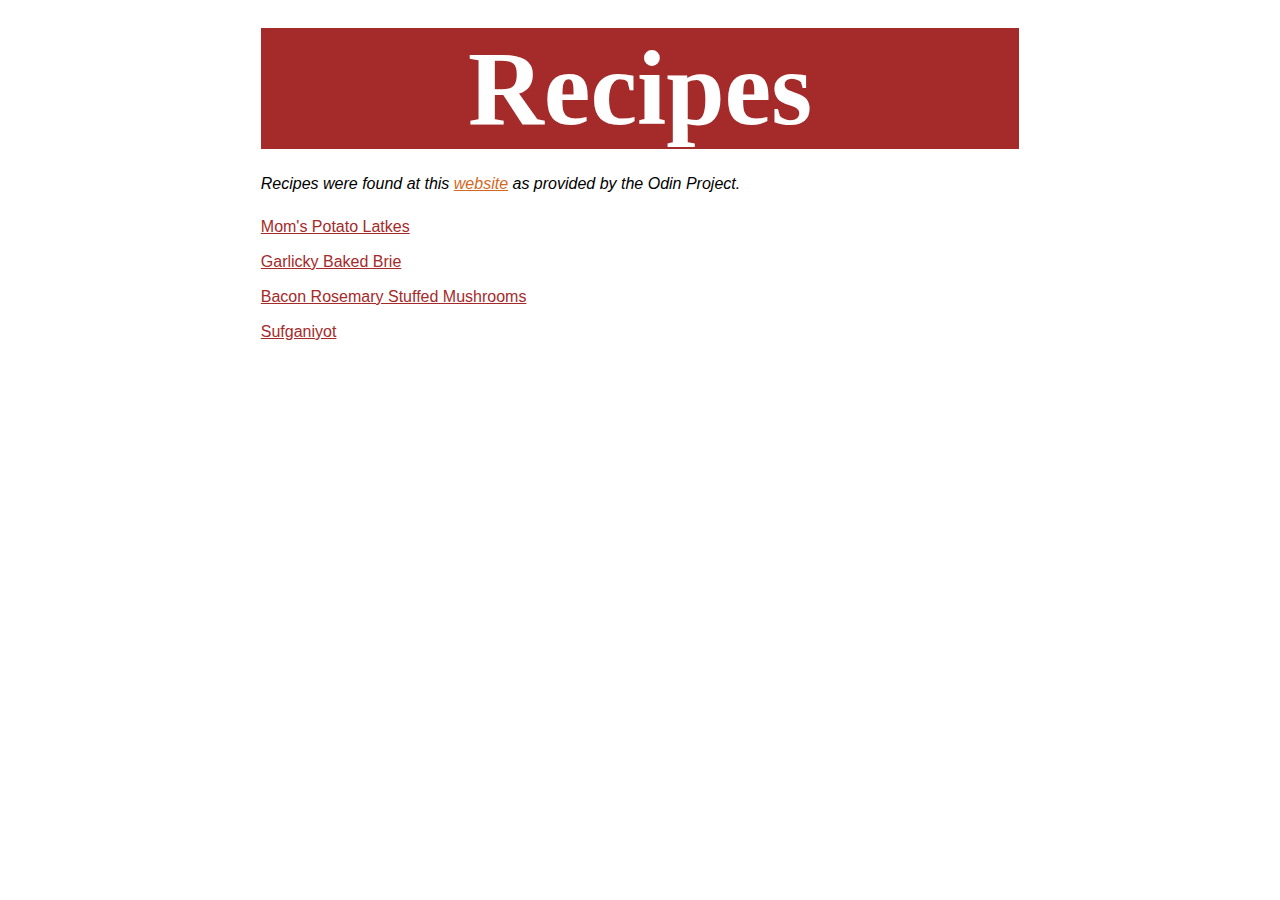
<file: index.html>
<!DOCTYPE html>
<html lang="en">
<head>
    <meta charset="UTF-8">
    <meta http-equiv="X-UA-Compatible" content="IE=edge">
    <meta name="viewport" content="width=device-width, initial-scale=1.0">
    <link rel="stylesheet" href="style.css">
    <title>Odin Recipes</title>
</head>
<body>
    <div class="landing-main-info">
        <h1 class="landing-page-header">Recipes</h1>
        <p><em>Recipes were found at this <a id="work-cite-link" href="https://www.allrecipes.com/">website</a> as provided by the Odin Project.</em></p>
        <div class="landing-page-links">
            <a href="./recipes/potato-latkes.html">Mom's Potato Latkes<br></a>
            <a href="./recipes/garlicky-baked-brie.html">Garlicky Baked Brie<br></a>
            <a href="./recipes/bacon-rosemary-stuffed-mushrooms.html">Bacon Rosemary Stuffed Mushrooms<br></a>
            <a href="./recipes/sufganiyot.html">Sufganiyot<br></a>
        </div>
    </div>
</body>
</html>
</file>
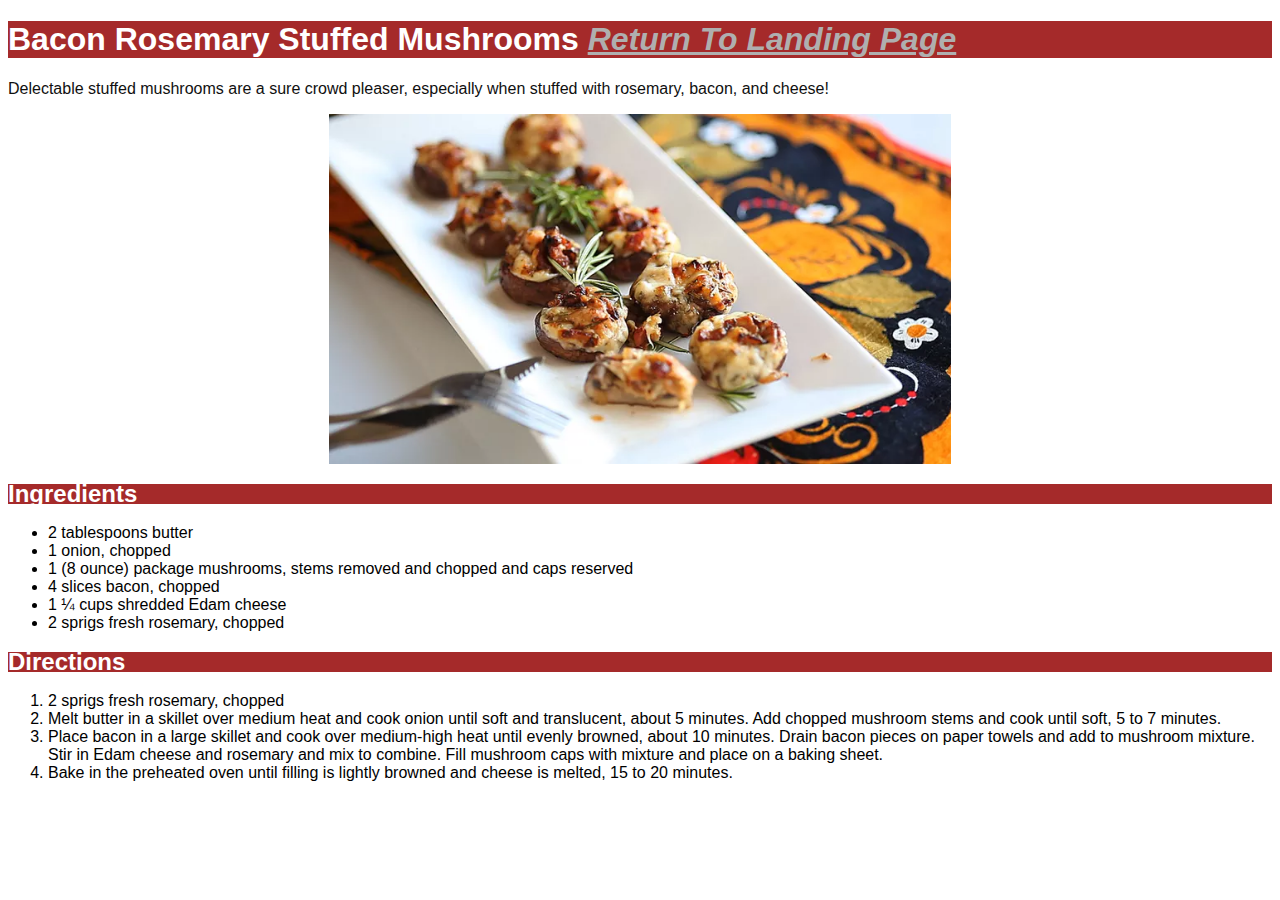
<file: recipes/bacon-rosemary-stuffed-mushrooms.html>
<!DOCTYPE html>
<html lang="en">
<head>
    <meta charset="UTF-8">
    <meta http-equiv="X-UA-Compatible" content="IE=edge">
    <meta name="viewport" content="width=device-width, initial-scale=1.0">
    <link rel="stylesheet" href="../style.css">
    <title>Bacon Rosemary Stuffed Mushrooms</title>
</head>
<body>
    <h1>Bacon Rosemary Stuffed Mushrooms <a href="./../index.html" class="return-link"><em>Return To Landing Page</em></a></h1>
    <p class="recipe-description">
        Delectable stuffed mushrooms are a sure crowd pleaser, especially when stuffed with rosemary, bacon, and cheese!
    </p>
    <div class="recipe-image">
        <img src="../images/bacon-rosemary-stuffed-mushrooms.jpg">
    </div>
    <h2>Ingredients</h2>
    <ul>
        <li>2 tablespoons butter</li>
        <li>1 onion, chopped</li>
        <li>1 (8 ounce) package mushrooms, stems removed and chopped and caps reserved</li>
        <li>4 slices bacon, chopped</li>
        <li>1 ¼ cups shredded Edam cheese</li>
        <li>2 sprigs fresh rosemary, chopped</li>
    </ul>
    <h2>Directions</h2>
    <ol>
        <li>2 sprigs fresh rosemary, chopped</li>
        <li>Melt butter in a skillet over medium heat and cook onion until soft and translucent, about 5 minutes. Add chopped mushroom stems and cook until soft, 5 to 7 minutes.</li>
        <li>Place bacon in a large skillet and cook over medium-high heat until evenly browned, about 10 minutes. Drain bacon pieces on paper towels and add to mushroom mixture. Stir in Edam cheese and rosemary and mix to combine. Fill mushroom caps with mixture and place on a baking sheet.</li>
        <li>Bake in the preheated oven until filling is lightly browned and cheese is melted, 15 to 20 minutes.</li>
    </ol>
</body>
</html>
</file>
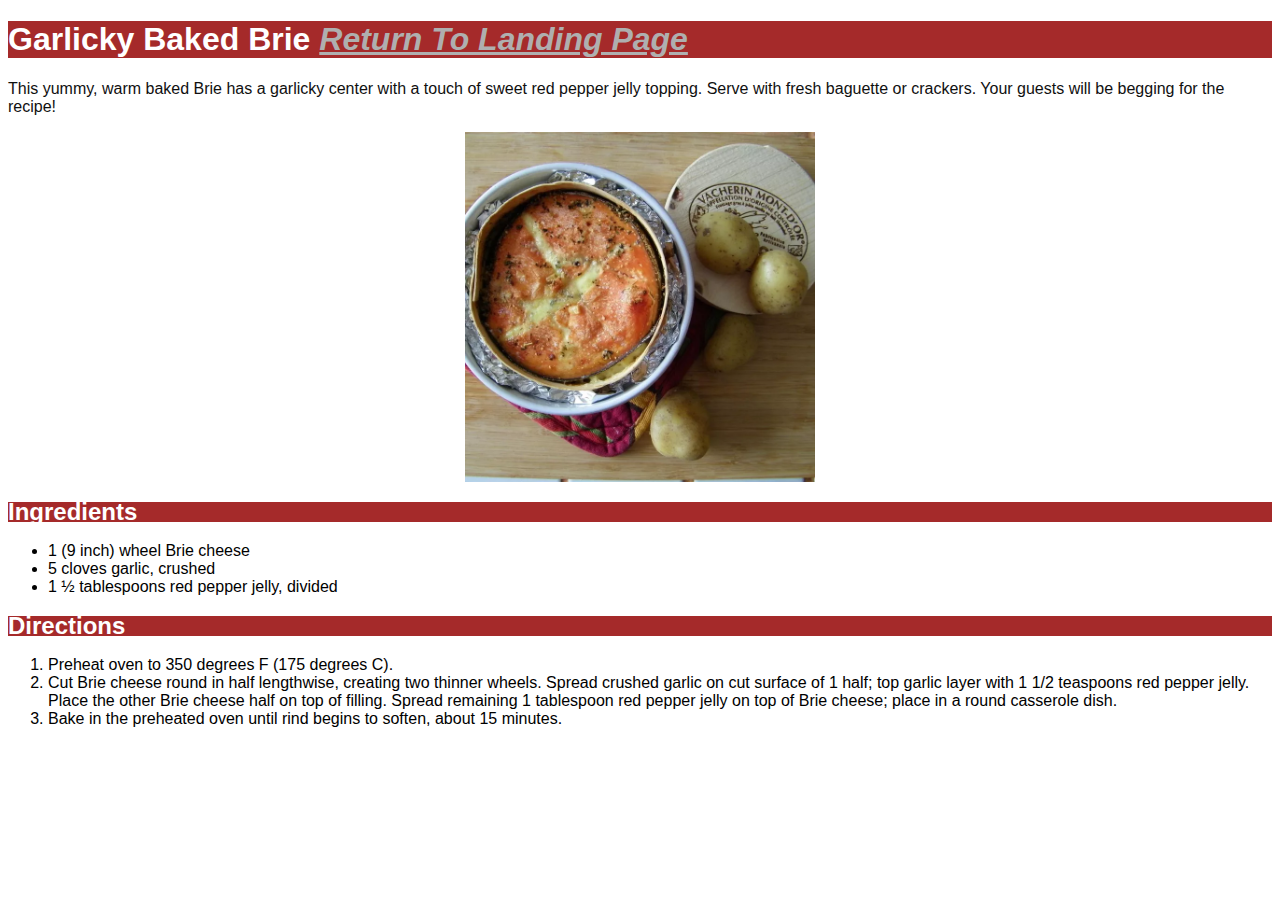
<file: recipes/garlicky-baked-brie.html>
<!DOCTYPE html>
<html lang="en">
<head>
    <meta charset="UTF-8">
    <meta http-equiv="X-UA-Compatible" content="IE=edge">
    <meta name="viewport" content="width=device-width, initial-scale=1.0">
    <link rel="stylesheet" href="../style.css">
    <title>Garlicky Baked Brie</title>
</head>
<body>
    <h1>Garlicky Baked Brie <a href="./../index.html" class="return-link"><em>Return To Landing Page</em></a></h1>
    <p class="recipe-description">
        This yummy, warm baked Brie has a garlicky center with a touch of sweet red pepper jelly topping. Serve with fresh baguette or crackers. Your guests will be begging for the recipe!
    </p>
    <div class="recipe-image">
        <img src="../images/garlicky-baked-brie.jpg">
    </div>
    <h2>Ingredients</h2>
    <ul>
        <li>1 (9 inch) wheel Brie cheese</li>
        <li>5 cloves garlic, crushed</li>
        <li>1 ½ tablespoons red pepper jelly, divided</li>
    </ul>
    <h2>Directions</h2>
    <ol>
        <li>Preheat oven to 350 degrees F (175 degrees C).</li>
        <li>
            Cut Brie cheese round in half lengthwise, creating two thinner wheels. Spread crushed garlic on cut surface of 1 half; top garlic layer with 1 1/2 teaspoons red pepper jelly. Place the other Brie cheese half on top of filling. Spread remaining 1 tablespoon red pepper jelly on top of Brie cheese; place in a round casserole dish.
        </li>
        <li>Bake in the preheated oven until rind begins to soften, about 15 minutes.</li>
    </ol>
</body>
</html>
</file>
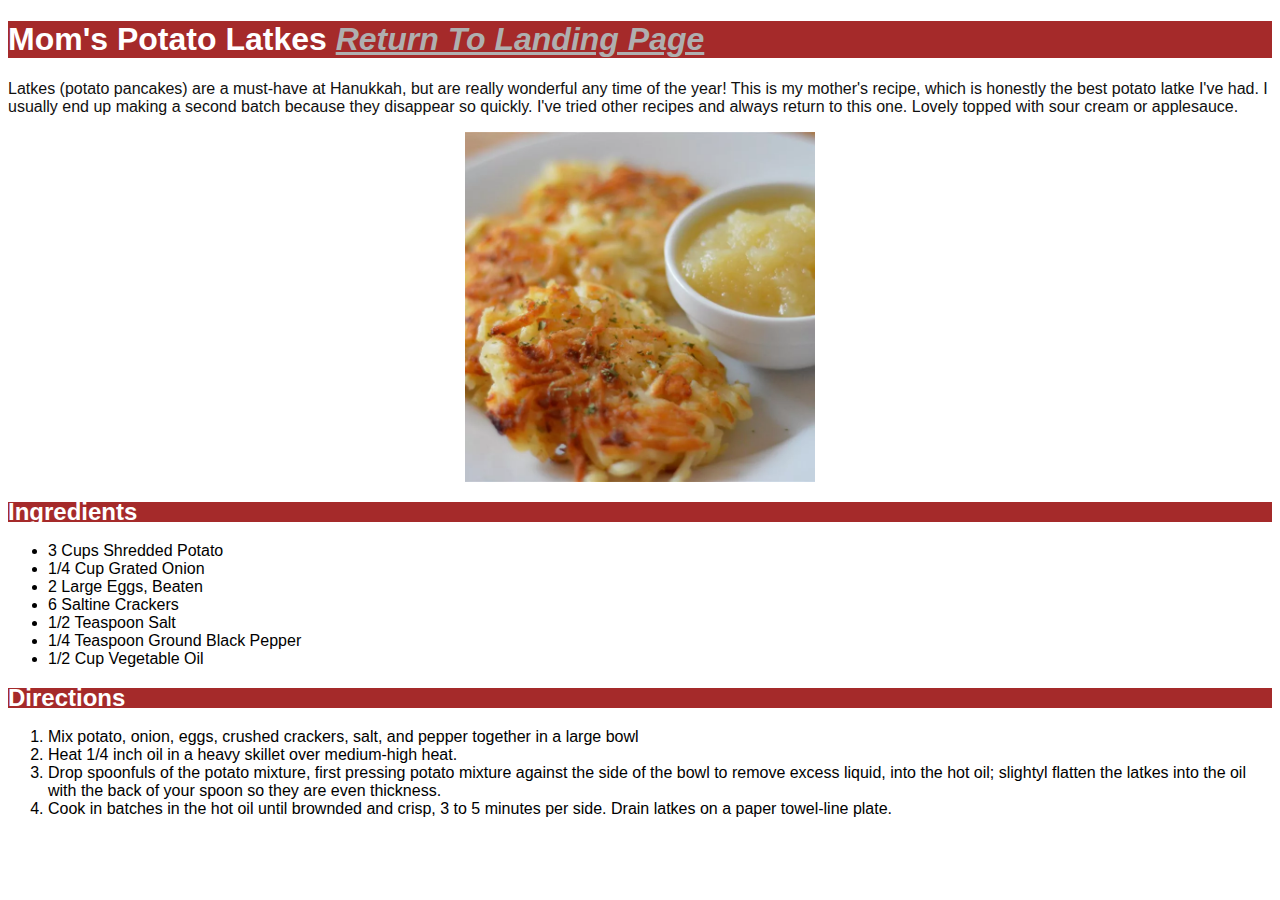
<file: recipes/potato-latkes.html>
<!DOCTYPE html>
<html lang="en">
<head>
    <meta charset="UTF-8">
    <meta http-equiv="X-UA-Compatible" content="IE=edge">
    <meta name="viewport" content="width=device-width, initial-scale=1.0">
    <link rel="stylesheet" href="../style.css">
    <title>Potato Latkes</title>
</head>
<body>
    <h1>Mom's Potato Latkes <a href="./../index.html" class="return-link"><em>Return To Landing Page</em></a></h1>
    <p class="recipe-description">
        Latkes (potato pancakes) are a must-have at Hanukkah, but are really wonderful any time of the year! This is my mother's recipe, which is honestly the best potato latke I've had. I usually end up making a second batch because they disappear so quickly. I've tried other recipes and always return to this one. Lovely topped with sour cream or applesauce.
    </p>
    <div class="recipe-image">
        <img src="../images/potato-latkes.jpg">
    </div> 
    <h2>Ingredients</h2>
    <ul>
        <li>3 Cups Shredded Potato</li>
        <li>1/4 Cup Grated Onion</li>
        <li>2 Large Eggs, Beaten</li>
        <li>6 Saltine Crackers</li>
        <li>1/2 Teaspoon Salt</li>
        <li>1/4 Teaspoon Ground Black Pepper</li>
        <li>1/2 Cup Vegetable Oil</li>
    </ul>
    <h2>Directions</h2>
    <ol>
        <li>Mix potato, onion, eggs, crushed crackers, salt, and pepper together in a large bowl</li>
        <li>Heat 1/4 inch oil in a heavy skillet over medium-high heat.</li>
        <li>Drop spoonfuls of the potato mixture, first pressing potato mixture against the side of the bowl to remove excess liquid, into the hot oil; slightyl flatten the latkes into the oil with the back of your spoon so they are even thickness.</li>
        <li>Cook in batches in the hot oil until brownded and crisp, 3 to 5 minutes per side. Drain latkes on a paper towel-line plate.</li>
    </ol>
</body>
</html>
</file>
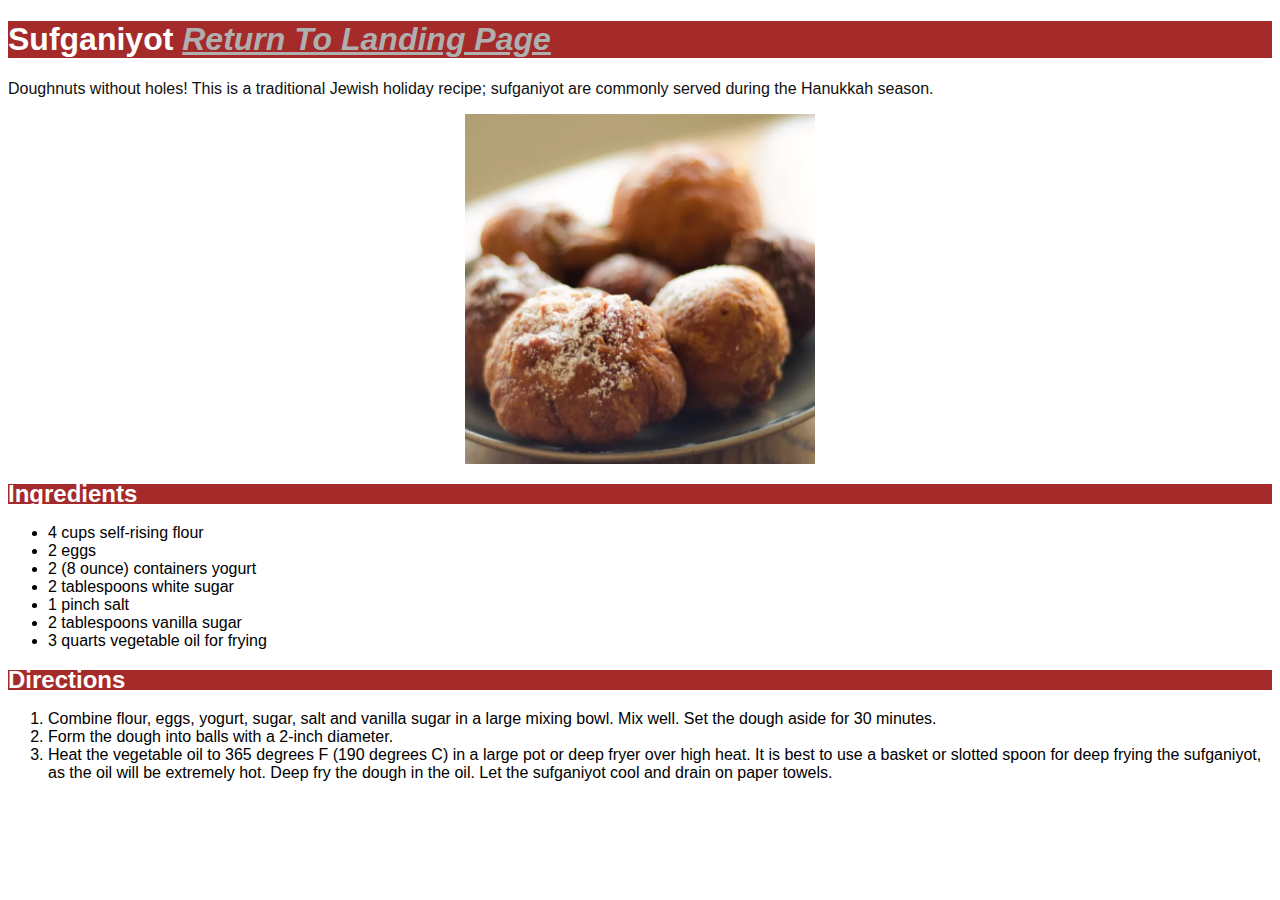
<file: recipes/sufganiyot.html>
<!DOCTYPE html>
<html lang="en">
<head>
    <meta charset="UTF-8">
    <meta http-equiv="X-UA-Compatible" content="IE=edge">
    <meta name="viewport" content="width=device-width, initial-scale=1.0">
    <link rel="stylesheet" href="../style.css">
    <title>Sufganiyot</title>
</head>
<body>
    <h1>Sufganiyot <a href="./../index.html" class="return-link"><em>Return To Landing Page</em></a></h1>
    <p class="recipe-description">
        Doughnuts without holes! This is a traditional Jewish holiday recipe; sufganiyot are commonly served during the Hanukkah season.
    </p>
    <div class="recipe-image">
        <img src="../images/sufganiyot.jpg">
    </div>
    <h2>Ingredients</h2>
    <ul>
        <li>4 cups self-rising flour</li>
        <li>2 eggs</li>
        <li>2 (8 ounce) containers yogurt</li>
        <li>2 tablespoons white sugar</li>
        <li>1 pinch salt</li>
        <li>2 tablespoons vanilla sugar</li>
        <li>3 quarts vegetable oil for frying</li>
    </ul>
    <h2>Directions</h2>
    <ol>
        <li>Combine flour, eggs, yogurt, sugar, salt and vanilla sugar in a large mixing bowl. Mix well. Set the dough aside for 30 minutes.</li>
        <li>Form the dough into balls with a 2-inch diameter.</li>
        <li>Heat the vegetable oil to 365 degrees F (190 degrees C) in a large pot or deep fryer over high heat. It is best to use a basket or slotted spoon for deep frying the sufganiyot, as the oil will be extremely hot. Deep fry the dough in the oil. Let the sufganiyot cool and drain on paper towels.</li>
    </ol>
</body>
</html>
</file>
<file: style.css>
* {
    font-family: Helvetica,sans-serif;
}

.landing-main-info {
    display: flex;
    padding: 20px 20%;
    margin: 0 auto;
    flex-direction: column;
}

.landing-main-info a {
    color: brown;
}

#work-cite-link {
    color: chocolate;
}

.landing-page-header {
    font-family: 'Times New Roman',Helvetica,sans-serif;
    font-weight: 700;
    text-align: center;
    font-size: 105px;
    margin-top: 0;
    margin-bottom: 10px;
}

.landing-page-links {
    line-height: 35px;
}

img {
    width: auto;
    height: 350px;
}

.recipe-image {
    display: flex;
    justify-content: center;
}

.recipe-description {
    color: rgb(16, 16, 16);
}


h1,
h2 {
    color: white;
    background-color: brown;
}

h2 {
    line-height: 20px;
}

.return-link {
    color: rgb(175, 175, 175);
}
</file>
